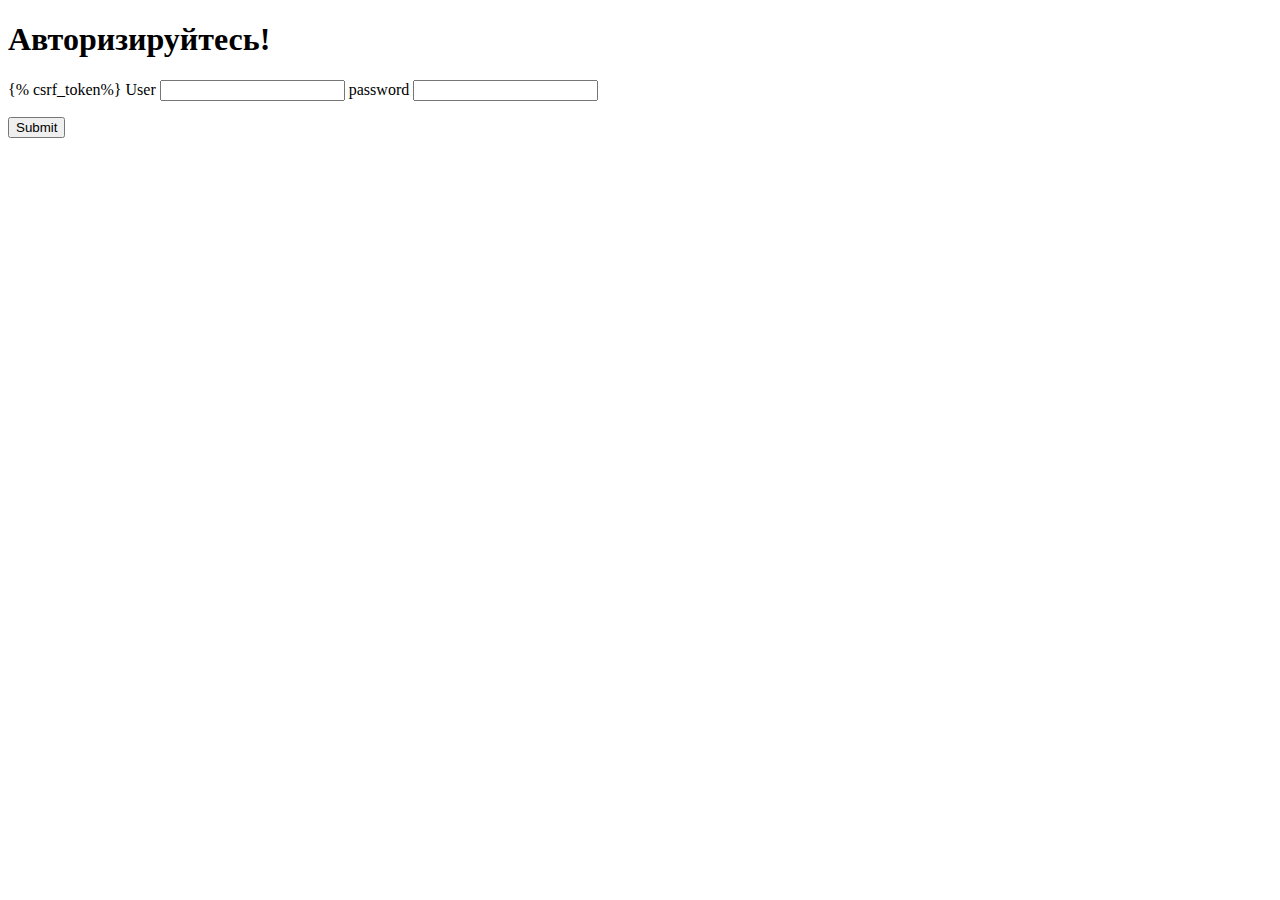
<file: coffeeshop/templates/authorization.html>
<!DOCTYPE html>
<html lang="en">
<head>
    <meta charset="UTF-8">
    <title>Authorization</title>
</head>
<body>
    <h1>Авторизируйтесь!</h1>
    <form  action="" method="POST">
        {% csrf_token%}
        <label for="username">User</label>
        <input type="text" name="username">
        <label for="password">password</label>
        <input type="text" name="'password">
        <p><input type='submit'></p>
    </form>
</body>
</html>
</file>
